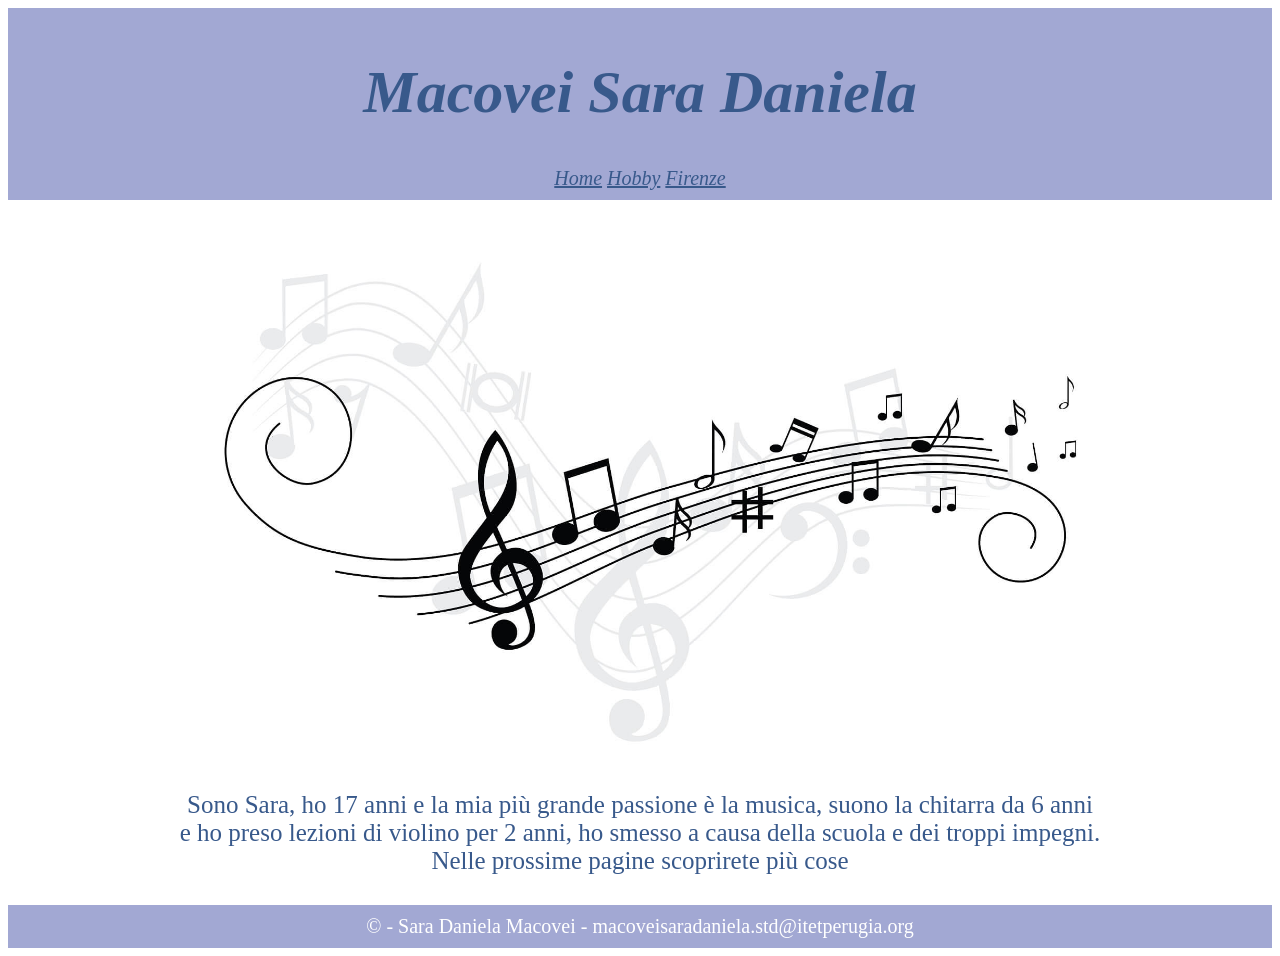
<file: index.html>
<!DOCTYPE html>
<html>
	<head>
		<title>La vita di Macovei</title>
		<link href="home.css" rel="stylesheet" type="text/css" >
		</head>
		
		<body>
		
	
			<header>
			<h1>Macovei Sara Daniela</h1>
			<nav>      
			<a href="index.html">Home</a> 
			<a href="seconda pagina.html"> Hobby</a> 
			<a href="terza pagina.html">Firenze</a> 
			</nav>
			</header>
		<main>	
					<img  src="img4.jpg " width="1000px"  >
		<div>
		Sono Sara, ho 17 anni e la mia più grande passione è la musica, suono la chitarra da 6 anni <br>
		e ho preso lezioni di violino per 2 anni, ho smesso a causa della scuola e dei troppi impegni. <br>
		Nelle prossime pagine scoprirete più cose <br>
			
			</div> </main>
			
		
		<footer> &copy - Sara Daniela Macovei - macoveisaradaniela.std@itetperugia.org
		
		</footer>
		</body>
	 </html>
</file>
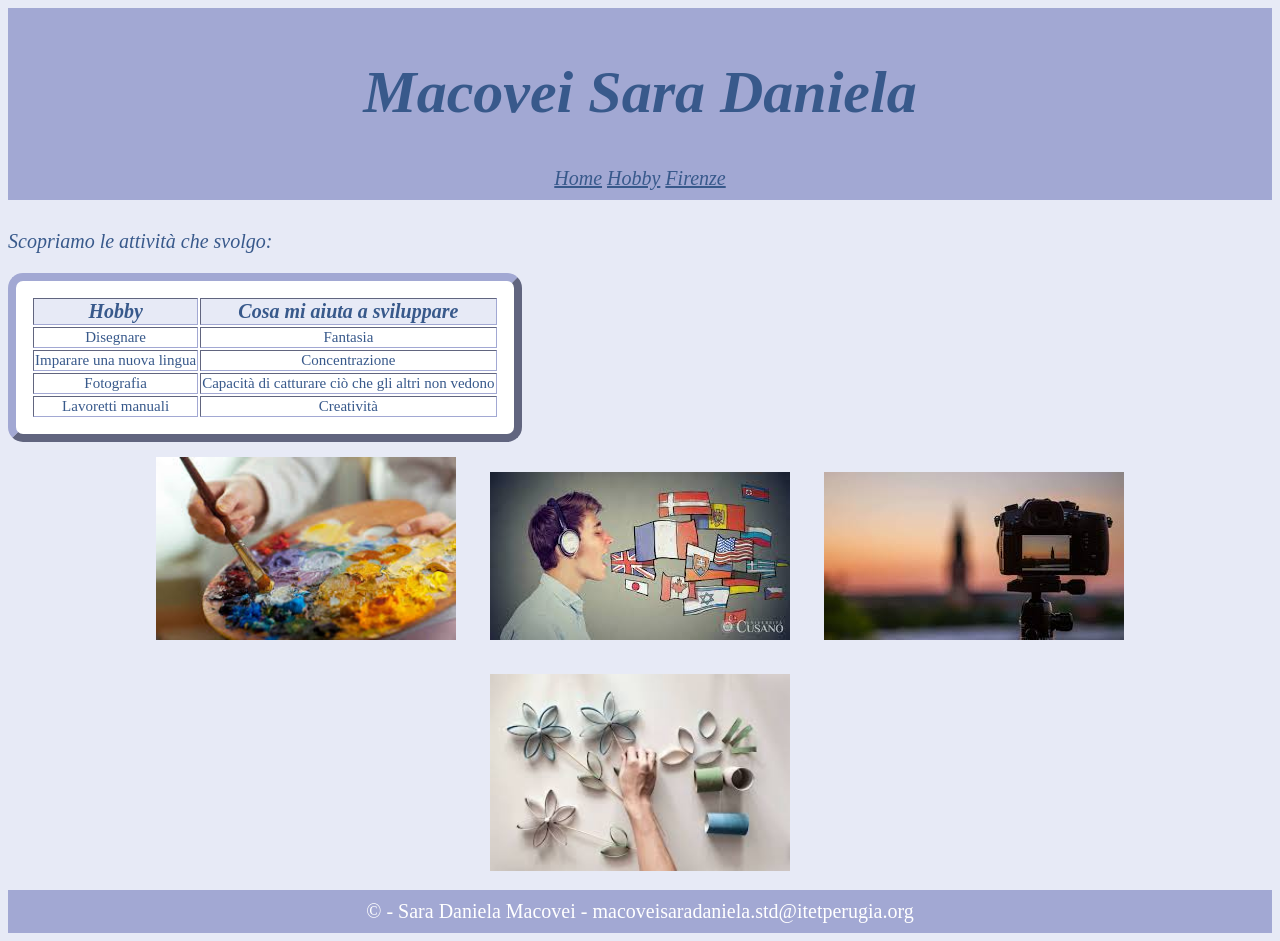
<file: seconda pagina.html>
<!DOCTYPE html>
<html>
	<head>
		<title>La vita di Macovei</title>
		<link href="home.css" rel="stylesheet" type="text/css" >
		</head>
		
		<body class="ciao">
	
			
		
		<header>
			<h1>Macovei Sara Daniela</h1>
			<nav>      
			<a href="index.html">Home</a> 
			<a href="seconda pagina.html"> Hobby</a> 
			<a href="terza pagina.html">Firenze</a> 
			</nav>
			</header>
		<main>	
				
		<div>
		
			</div> </main>
			<p>  Scopriamo le attività che svolgo:</p>
			
		<table border="1" > 
			<thead>
			<tr class="corsivo">
			<th>Hobby</th>
			<th> Cosa mi aiuta a sviluppare</th>
			</tr>
			</thead>
			<tbody>
			<tr>
					<td> Disegnare </td>
					 <td> Fantasia  </td>
		 </tr>
		 <tr>
					<td> Imparare una nuova lingua </td>
					<td> Concentrazione</td>
		</tr>
					<td> Fotografia </td>
					<td> Capacità di catturare ciò che gli altri non vedono</td>
				
			</tr>
			 <tr>
				<td> Lavoretti manuali</td>	
				<td> Creatività</td>	
					
			</tr>
				</tbody>
				</table> 
			<center>
			<img  src="download (1).jfif " width="300px"  >
			<img  src="download (2).jfif " width="300px"  >
			<img  src="download.jfif" width="300px"  >
			<img  src=" download (3).jfif" width="300px"  >
	</center>
		<footer> &copy - Sara Daniela Macovei - macoveisaradaniela.std@itetperugia.org
		
		</footer>
		</body>
	 </html>
</file>
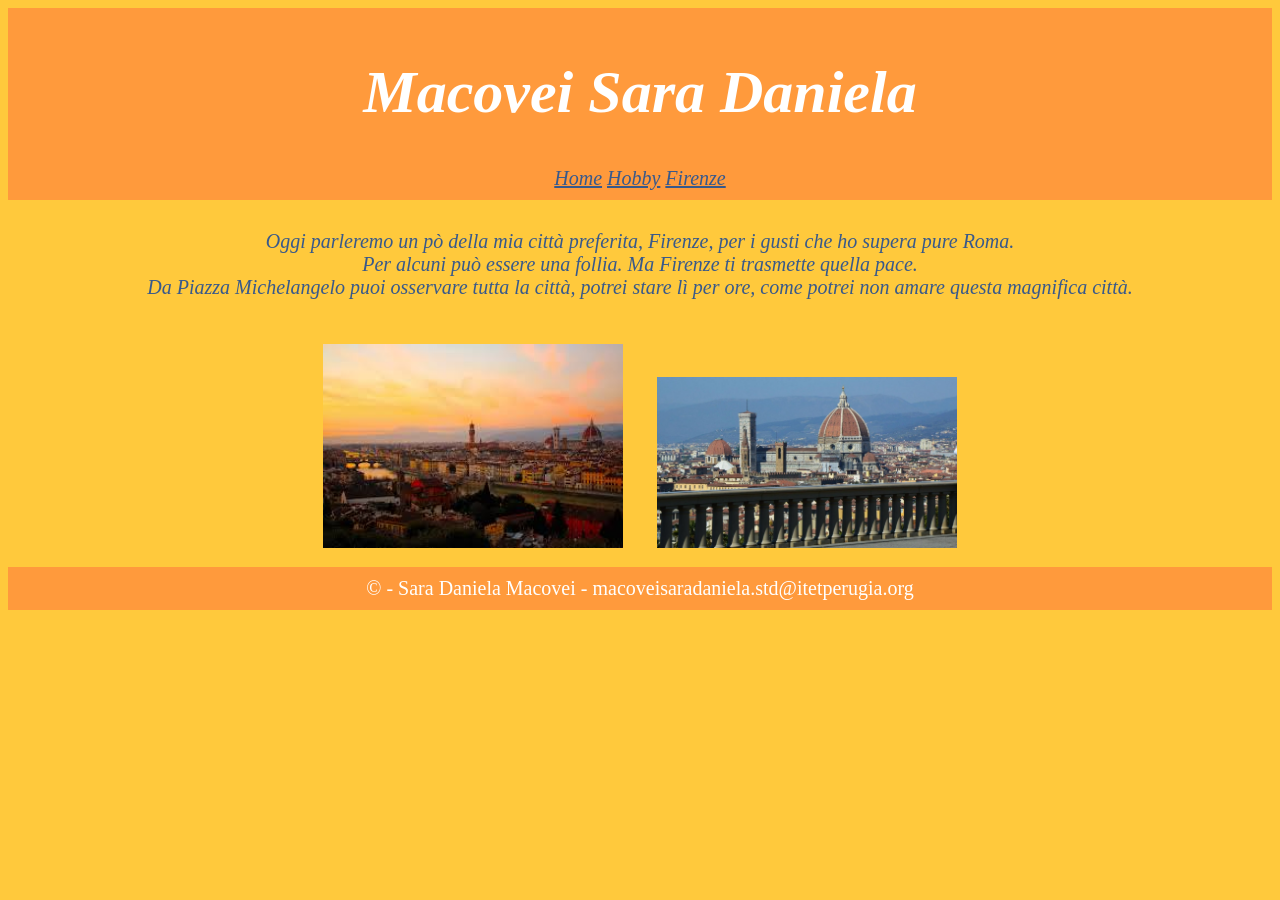
<file: terza pagina.html>
<!DOCTYPE html>
<html>
	<head>
		<title>La vita di Macovei</title>
		<link href="home.css" rel="stylesheet" type="text/css" >
		</head>
	
		<body class="casa">
			<header class="header">
			<h1  class="h1">
			Macovei Sara Daniela</h1>
			<nav>      
			<a href="index.html">Home</a> 
			<a href="seconda pagina.html"> Hobby</a> 
			<a href="terza pagina.html"> Firenze</a> 
			</nav>
			</header>
		
		<main>	
		<div>
		<p>
			Oggi parleremo un pò della mia città preferita, Firenze, per i gusti che ho supera pure Roma. <br> 
			Per alcuni può essere una follia. Ma Firenze ti trasmette quella pace. <br>
			Da Piazza Michelangelo puoi osservare tutta la città, potrei stare lì per ore, come potrei non amare questa magnifica città. 
			</p>
			</div> </main>
			
			<center>
			<img  src="download (4).jfif " width="300px"  >
			<img  src=" vista-firenze-piazzale-michelangelo.jpeg " width="300px"  >
			</center>
		<footer	class="footer">
		&copy - Sara Daniela Macovei - macoveisaradaniela.std@itetperugia.org
		
		</footer>
		</body>
	 </html>
</file>
<file: home.css>
.ciao { background-color:#e7eaf6; }
	
	header  {       background-color: #a2a8d3; 
			color: white; 
			font-size: 20px;
			text-align:center;
			padding:10px;
			            }
			
	main{	 	text-align:center;
			color:#38598b ;
			font-size: 25px;
			font-style: arial;
			margin: 30px;
				}
		
	footer { 
		        background-color:  #a2a8d3; 
			text-align:center;
			color: white; 
			font-size: 20px; 
			padding: 10px;}
				
	table  { 	color: #38598b; 
			font-size: 15px;
			text-align:center;
			padding:15px;
		        border-radius: 15px;
		        background-color: white;
			border-color:#a2a8d3;
		        border-width:8px;
					
		}
	.corsivo {      font-style: italic;
			text-align:center;
			color:  #38598b;
			font-size: 20px;
			background-color:#e7eaf6 ;
	                                                }
	
	 p  {           font-style: italic;
			font-size: 20px;
			color:#38598b ;
	                                    }
	h1 {            font-style: italic;
			font-size: 60px;
			color:#38598b ;
			text-align:center;
	                                          }
	a {             font-style: italic;
			font-size: 20px;
		        color:#38598b; 
					}
   img               {  padding: 15px; }
 .casa               {  background-color: #ffc93c; }
 .header             {  background-color:#ff9a3c ;}
 .footer             { background-color:#ff9a3c ;} 
.h1                  { color: white;  }
</file>
